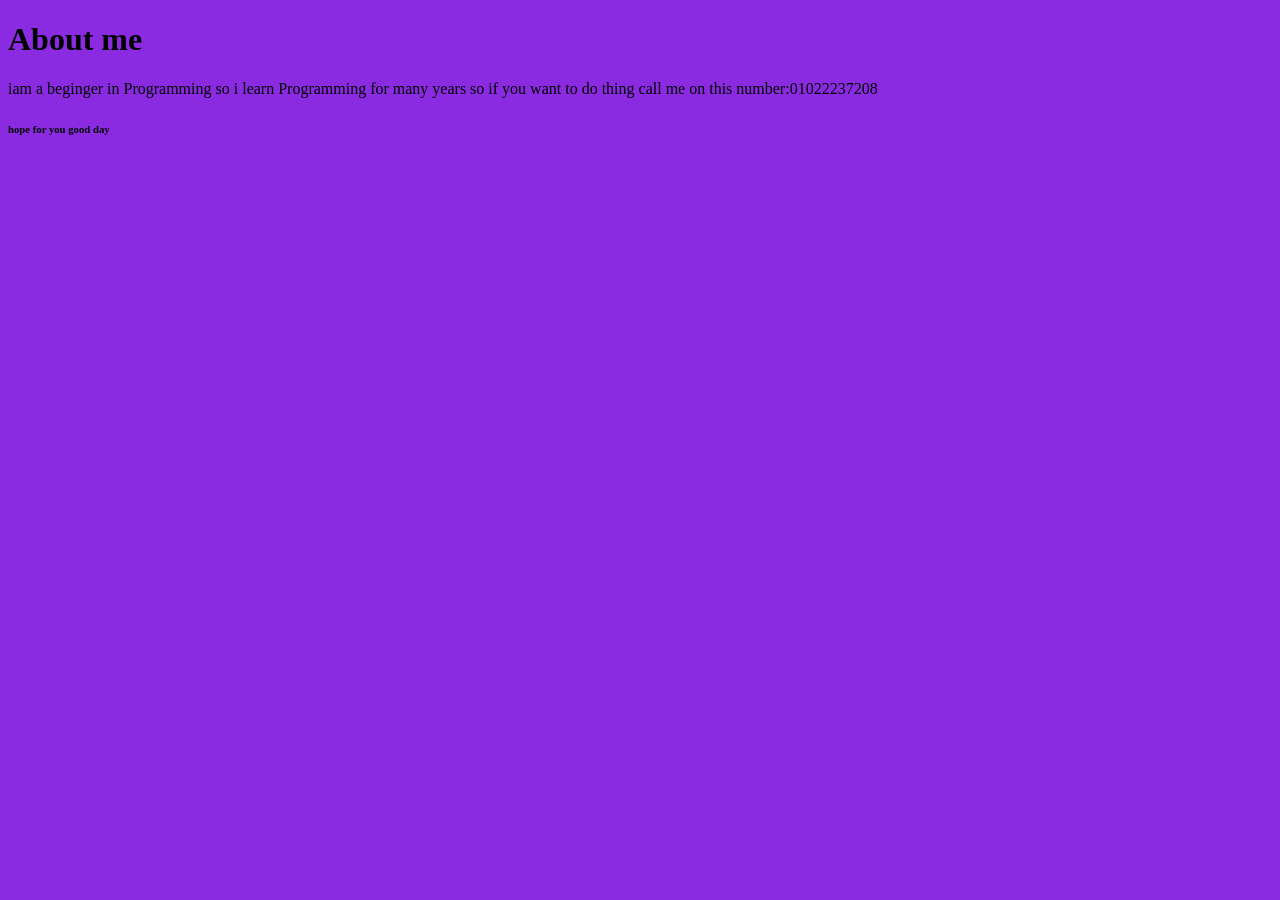
<file: AboutMe.html>
<!DOCTYPE html>
<html lang="en">
<head>
    <link rel="stylesheet" href="x.css"
    <link rel="stylesheet" href="index.html"
    <meta charset="UTF-8">
    <meta http-equiv="X-UA-Compatible" content="IE=edge">
    <meta name="viewport" content="width=device-width, initial-scale=1.0">
    <title>aboutMe</title>
</head>
<body>
    <h1>About me</h1>
   <p>iam a beginger in Programming so i learn Programming for many years so if you want to do thing call me on this number:01022237208 </p>
   <h6>hope for you good day</h6> 
</body>
</html>
</file>
